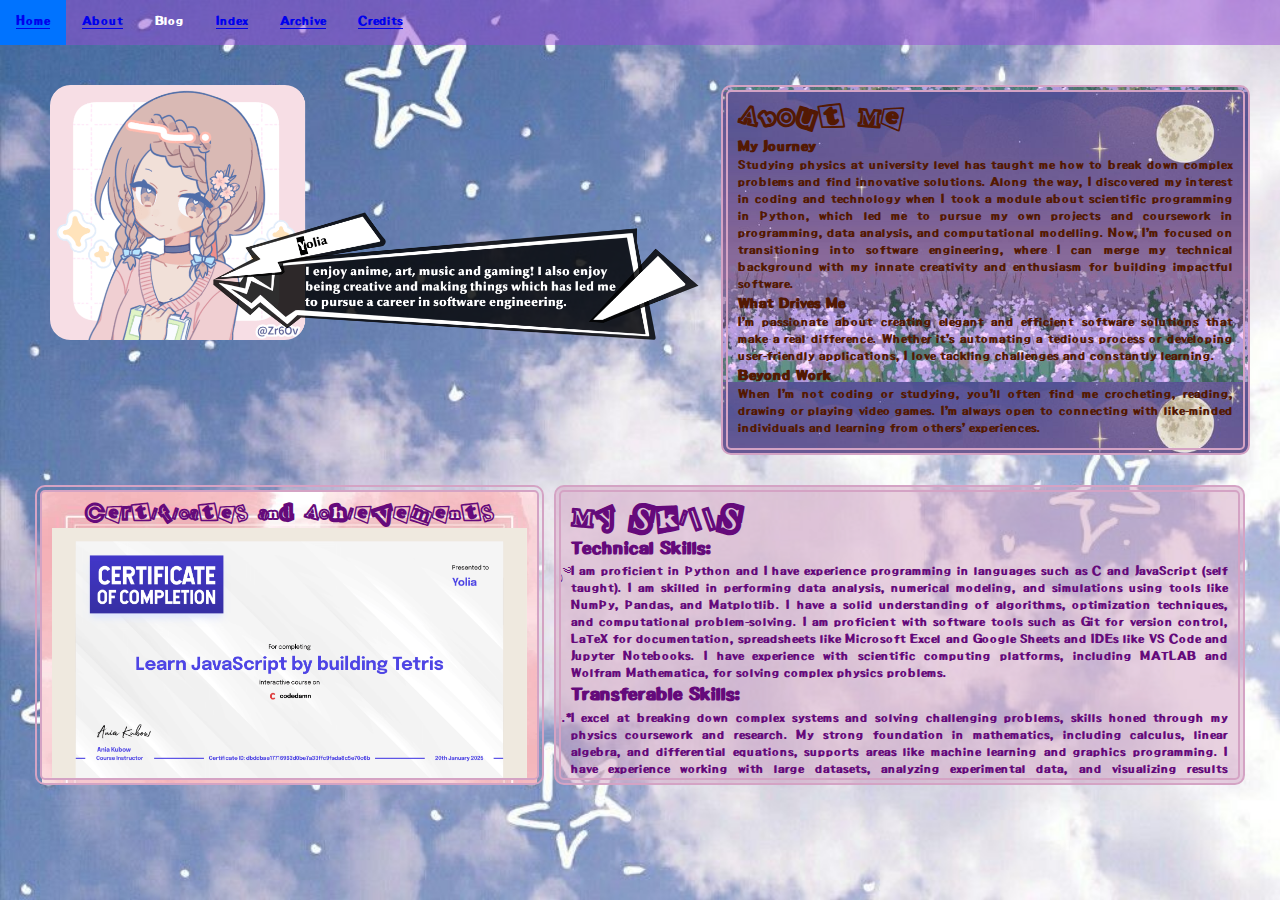
<file: about.html>
<!DOCTYPE html>
<html lang="en">
<head>
  <meta charset="UTF-8">
  <meta name="viewport" content="width=device-width, initial-scale=1.0">
  <meta name="keywords" content="HTML, CSS, meta">
  <meta name="description" content="This is a page for meta tags in HTML">
  <meta name="revised" content="Simplicode, 13/10/24">
  <meta name="author" content="user">
  <title>About Me: Yolia</title>
</head>

<style>
  /* Global reset */
  * {
    margin: 0;
    padding: 0;
    box-sizing: border-box;
  }

  /* Global styles */
  html, body {
    height: 100%;
    font-family: Persona5, sans-serif;
    color: rgb(101, 10, 123);
    scroll-behavior: smooth;
    scrollbar-width: thin; /* Adjust scrollbar appearance */
    scrollbar-color: #a3b7d4 transparent;
    overflow-y: auto;
  }

  #heading {
      font-family: Persona5Menu;
    }

  body {
    display: flex;
    flex-direction: column;
    background-image: url('images/backgrounds/aboutpage.jpg');
    background-size:cover;
    background-repeat: no-repeat;
  }

  .navbar {
      background-color: rgba(150, 75, 215, 0.493);
    }

    .navbar a {
      float: left;
      font-size: 16px;
      text-align: center;
      padding: 14px 16px;
    }

    .dropdown {
      float: left;
      overflow: hidden;
    }

    .dropdown .dropbutton {
      font-size: 16px;
      border: none;
      outline: none;
      color: white;
      padding: 14px 16px;
      background-color: inherit;
      font-family: inherit; /* Important for vertical align on mobile phones */
      margin: 0; /* Important for vertical align on mobile phones */
    }

    /* Add a red background color to navbar links on hover */
    .navbar a:hover, .dropdown:hover .dropbutton {
      background-color: rgb(0, 115, 255);
    }

    /* Dropdown content (hidden by default) */
    .dropdown-content {
      display: none;
      position: absolute;
      background-color: #f9f9f9;
      min-width: 160px;
      box-shadow: 0px 8px 16px 0px rgba(231, 172, 213, 0.466);
      z-index: 1;
    }

    /* Links inside the dropdown */
    .dropdown-content a {
      float: none;
      color: black;
      padding: 12px 16px;
      text-decoration: none;
      display: block;
      text-align: left;
    }

    /* Add a grey background color to dropdown links on hover */
    .dropdown-content a:hover {
      background-color: #ddd;
    }

    /* Show the dropdown menu on hover */
    .dropdown:hover .dropdown-content {
      display: block;
    }

  /* Asymmetrical layout sections */
  .section {
    display: flex;
    flex-wrap: wrap;
    margin: 20px 30px -20px; /*top, left margins, middle center space*/

  }

  .box1 {
    flex: 1 1 50%;
    margin: 20px; /* Add asymmetry with margin */
  }

  .box2 {
    flex: 1 1 40%;
    margin: 20px 0; /* Add spacing for variety */
    border: 7px double #D4A3C4;
    text-align: justify;
    padding: 10px;
    border-radius: 10px;
    background-image: url(images/purple.jpg);
    background-size: contain;
    font-family: Persona5, sans-serif;
    color: rgb(83, 25, 3);

  }

  .box3 {
    flex: 1 1 20%; /* Take 60% width */
    height: 300px;
    margin: 10px 5px; /* Center horizontally */
    border: 7px double #D4A3C4;
    text-align: center;
    padding: 10px;
    border-radius: 10px;
    overflow-y: scroll;
    display: flexbox;
    background-image: url(images/pink.jpg);
    background-size:cover;
    background-repeat: no-repeat;
    overflow: scroll;
  }

  .box4 {
    flex: 1 1 35%; /* Take 30% width */
    margin: 10px 5px; /* Offset for asymmetry */
    height: 300px;
    border: 7px double #D4A3C4;
    background:#d4a3c480;
    text-align: justify;
    padding: 10px;
    border-radius: 10px;
    overflow-y: scroll;
  }

  .box1 img, .box3 img {
    max-width: 100%;
    height: auto;
  }

  /* Media Queries for responsiveness */
  @media (max-width: 768px) {
    .section {
      align-items: center;
    }

    .box1, .box2, .box3, .box4 {
      flex: 1 1 100%; /* Stack boxes */
    }
  }

  @font-face {
    font-family: Persona5Menu;
    src: url('fonts/Persona5MenuFont.ttf');
  }

  @font-face {
    font-family: Persona5;
    src: url('fonts/Persona5regfont.ttf');
  }
</style>

<body>

  <div class="navbar">
    <a href="index.html">Home</a>
    <a href="about.html">About</a>

    <div class="dropdown">
      <button class="dropbutton">Blog
        <i class="fa fa-caret-down"></i>
      </button>
      <div class="dropdown-content">
        <a href="#">Project 1</a>
        <a href="#">Project 2</a>
        <a href="#">Project 3</a>
      </div>

    </div>
    <a href="index_page.html">Index</a>
    <a href="archive.html">Archive</a>
    <a href="credits.html">Credits</a>
  </div>

  <!-- Profile Section -->
  <div class="section">
    <div class="box1">
      <div id="profile">
        <img src="images/about_page/dialogue.png" alt="image_not_displayed" height="500px" width="100%">
      </div>
    </div>
    <div class="box2">
      <h1 id="heading">About Me</h1>
      <p>

        <h3>My Journey</h3>

          Studying physics at university level has taught me how to break down complex problems and find innovative solutions. Along the way, I discovered my interest in coding and technology when I took a module about scientific programming in Python, which led me to pursue my own projects and coursework in programming, data analysis, and computational modelling. Now, I’m focused on transitioning into software engineering, where I can merge my technical background with my innate creativity and enthusiasm for building impactful software. <br>

          <h3>What Drives Me</h3>

          I’m passionate about creating elegant and efficient software solutions that make a real difference. Whether it’s automating a tedious process or developing user-friendly applications, I love tackling challenges and constantly learning.

          <h3>Beyond Work</h3>

          When I’m not coding or studying, you’ll often find me crocheting, reading, drawing or playing video games. I’m always open to connecting with like-minded individuals and learning from others’ experiences.</p>
      </p>
    </div>
  </div>

  <div class="section">
    <div class="box3">
      <h2 id="heading">Certificates and Achievements</h2>
      <img src="images/certificates/LearnJavaScriptbybuildingTetris-1.png" alt="image_not_displayed" height="300px" width="500px">
      <img src="images/certificates/Excode_Certificate_Yolia Simon.png" alt="image_not_displayed" height="300px" width="500px">
      <img src="images/certificates/JPmorgan.jpg" alt="image_not_displayed" height="300px" width="500px">
      <img src="images/certificates/Headstart EDT Certificate_page-0001.jpg" alt="image_not_displayed" height="700px" width="500px">
      <img src="images/certificates/Headstart EDT Certificate_page-0002.jpg" alt="image_not_displayed" height="700px" width="500px">
      <div id="profile">

      </div>
    </div>
    <div class="box4">
      <h1 id="heading">My SkillS</h1>

      <h2>Technical Skills:</h2>

        <li style="list-style-type: '*ೃ༄';">
          I am proficient in Python and I have experience programming in languages such as C and JavaScript (self taught).
          I am skilled in performing data analysis, numerical modeling, and simulations using tools like NumPy, Pandas, and Matplotlib.
          I have a solid understanding of algorithms, optimization techniques, and computational problem-solving.
          I am proficient with software tools such as Git for version control, LaTeX for documentation, spreadsheets like Microsoft Excel and Google Sheets and IDEs like VS Code and Jupyter Notebooks.
          I have experience with scientific computing platforms, including MATLAB and Wolfram Mathematica, for solving complex physics problems.</li>


      <h2>Transferable Skills:</h2>
        <li style="list-style-type: '✧.*';">
          I excel at breaking down complex systems and solving challenging problems, skills honed through my physics coursework and research.
          My strong foundation in mathematics, including calculus, linear algebra, and differential equations, supports areas like machine learning and graphics programming.
          I have experience working with large datasets, analyzing experimental data, and visualizing results effectively.
          I am skilled at conducting research, testing hypotheses, and optimizing solutions through analytical thinking.</li>
      <h2>Soft Skills:</h2>
        <li style="list-style-type: '༊*·˚';">
          I am able to manage time efficiently, prioritise task and meet deadlines in a flexible work environment. I have collaborated effectively on group projects and laboratory work, demonstrating strong teamwork and communication skills.
          My attention to detail, developed through precise experimental work in physics, is critical for coding and debugging.
          Transitioning from physics to software engineering highlights my adaptability and eagerness to learn new skills and technologies.</li>
      <h2>Specialized Interests:</h2>
        <li style="list-style-type: '✧˖*°࿐';">
          I have explored machine learning concepts by taking the ExeAI course.
          I have gained exposure to web development by working with HTML/CSS (self taught), and JavaScript to build basic applications.
          My experience with parallel computing and high-performance computing comes from running physics simulations on advanced computational platforms.</li>


    </div>
  </div>


</body>
</html>
</file>
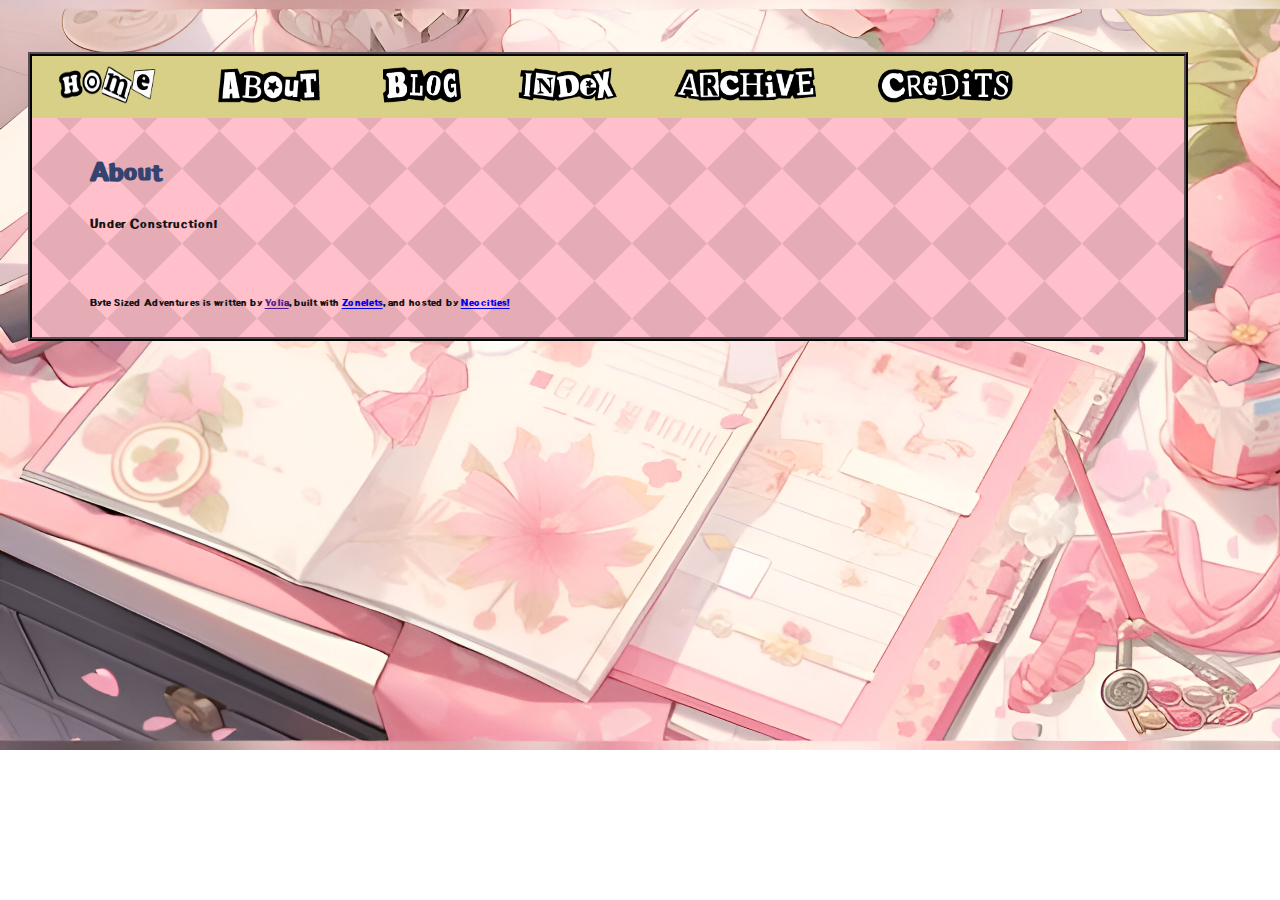
<file: zonelets/about.html>
<!DOCTYPE html>
<html>
  <head>
    <title>About Zonelets</title>
    <link rel="icon" href="./images/favicon.png" type="image/x-icon"/>
    <meta name="viewport" content="width=device-width, initial-scale=1.0">
    <meta charset="UTF-8">
    <link href="./style/style.css" rel="stylesheet" type="text/css" media="all">
  </head>
  <body>
    <div id="container">
    <div id="header_nav">...</div>
    <div id="content">

      <h1>About</h1>
      <p>[Under Construction!]</p>

    </div> <!-- end of div id="content" -->
    <div id="footer"></div>
    </div> <!-- end of div id="container" -->
  <script src="./script.js"></script>
  </body>
</html>
</file>
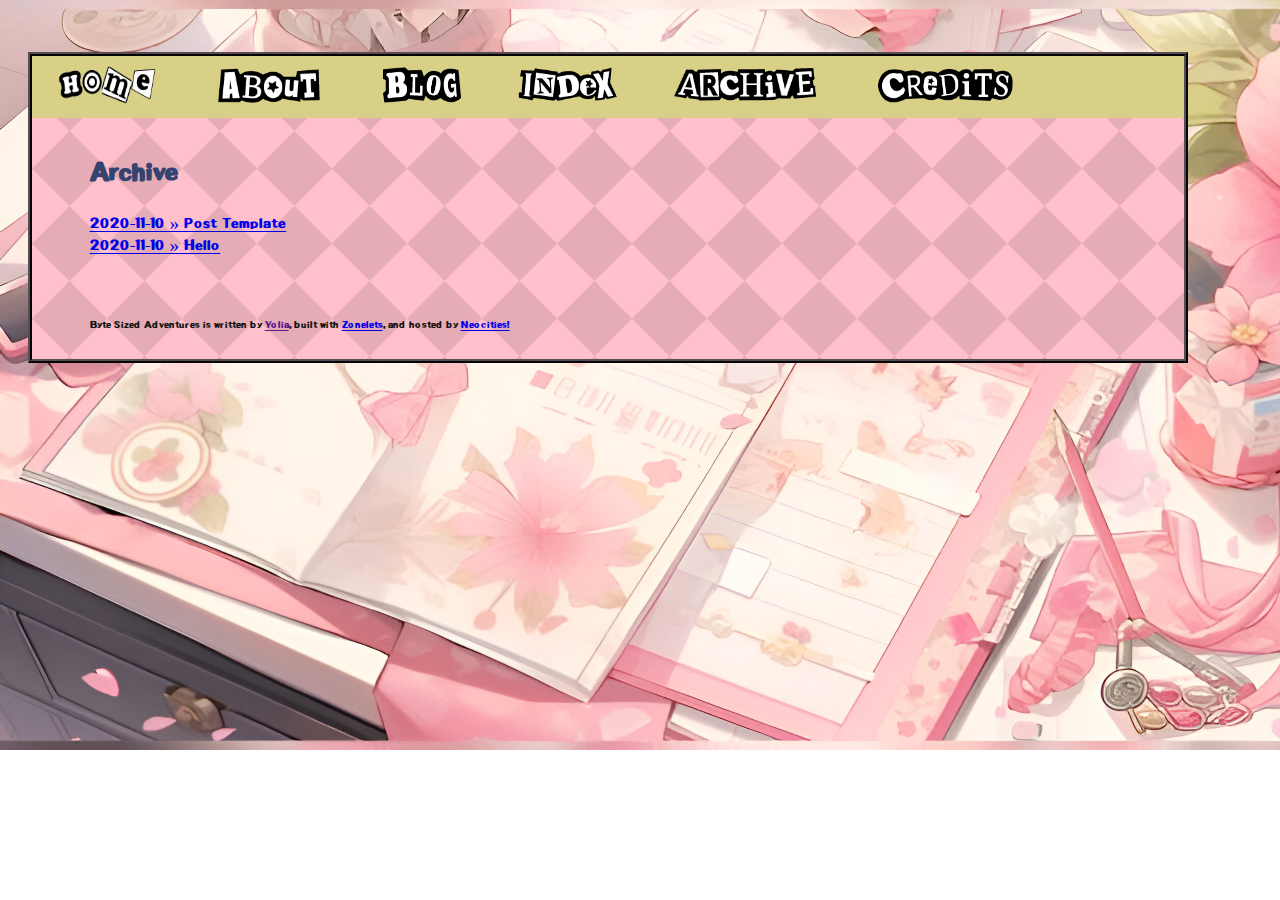
<file: zonelets/archive.html>
<!DOCTYPE html>
<html>
  <head>
    <title>Zonelets Archive</title>
    <meta name="author" content="Marina Kittaka">
    <meta name="description" content="The full list of posts on the Zonelets blog!">
    <link rel="icon" href="./images/favicon.png" type="image/x-icon"/>
    <meta name="viewport" content="width=device-width, initial-scale=1.0">
    <meta charset="UTF-8">
    <link href="./style/style.css" rel="stylesheet" type="text/css" media="all">
  </head>
  <body>
    <div id="container">
    <div id="header_nav">...</div>
    <div id="content">
    <h1>Archive</h1>
    <div id="postlistdiv"></div>
    </div> <!-- end of div id="content" -->
    <div id="footer"></div>
    </div> <!-- end of div id="container" -->

  <!-- Here's the link to our JavaScript! -->
  <script src="./script.js"></script>
  </body>
</html>
</file>
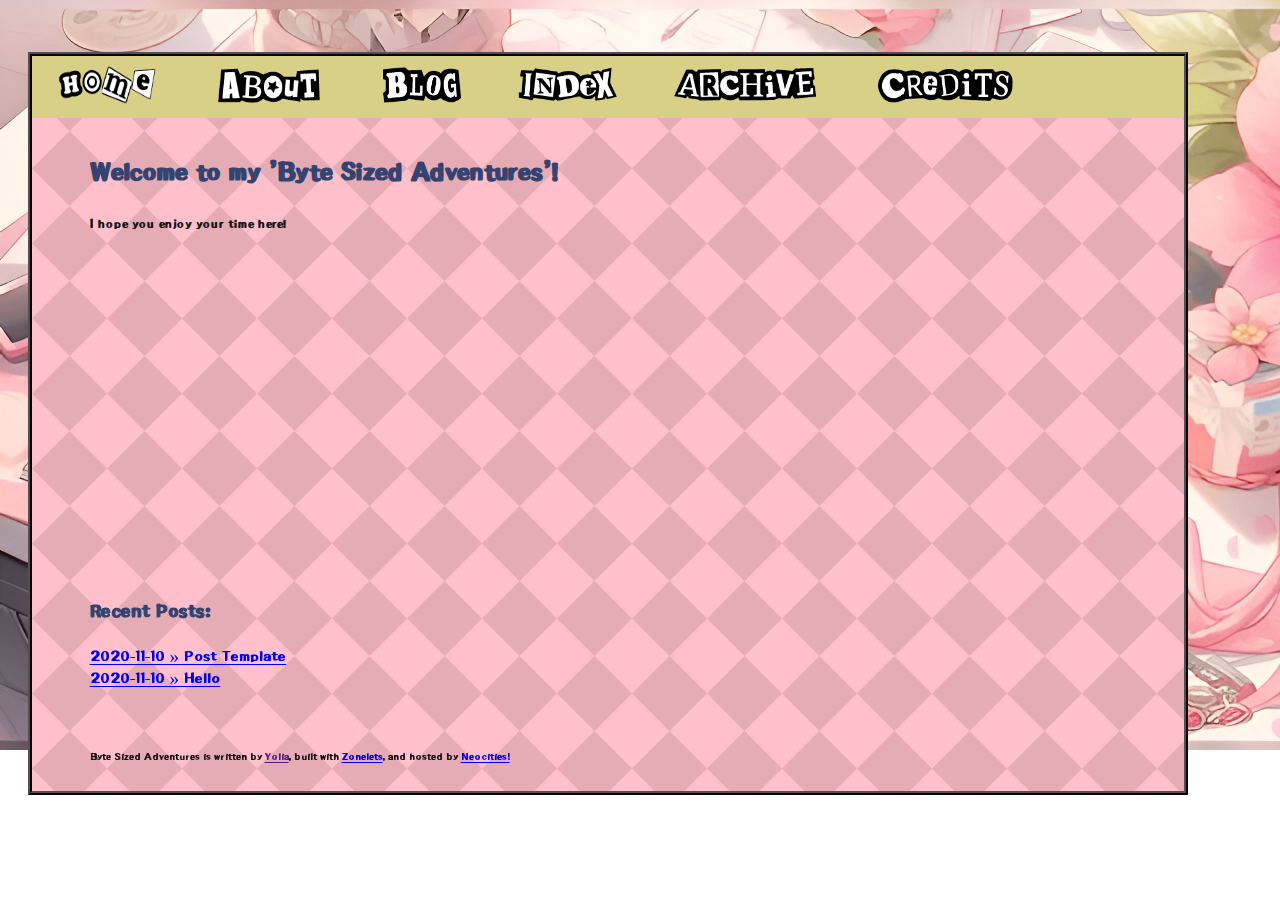
<file: zonelets/blog.html>
<!DOCTYPE html>
<html>
  <head>
    <title>Byte Sized Adventures</title>
    <!-- The description is not directly visible on the page. But it can show up in certain places like search engines. Probably unnecessary for most pages in your blog. -->
    <meta name="description" content="Zonelets is a scrappy blogging workflow designed to encourage creative fun on the internet!">
    <!-- This specifies the favicon (little icon on the browser tab) -->
    <link rel="icon" href="./images/favicon.png" type="image/x-icon"/>
    <!-- This helps our site look consistent across devices -->
    <meta name="viewport" content="width=device-width, initial-scale=1.0">
    <meta charset="UTF-8">
    <!-- Here's the link to our CSS stylesheet! -->
    <link href="./style/style.css" rel="stylesheet" type="text/css" media="all">
  </head>
  <body>
    <div id="container">
    <div id="header_nav">This site requires JavaScript!</div>
    <div id="content">


      <h1>Welcome to my 'Byte Sized Adventures'!</h1>

      <div id="box">
        <p>I hope you enjoy your time here!</p>

        <iframe width="314" height="321" scrolling="no" src="https://gifypet.neocities.org/pet/pet.html?name=Aiko&dob=1743586289&gender=f&element=Water&pet=anime.gif&map=tree.jpg&background=https%3A%2F%2Fi.pinimg.com%2F736x%2F50%2Fbb%2Fe5%2F50bbe581b24669a70371b6385818fa7d.jpg&tablecolor=white&textcolor=black" frameborder="0"></iframe>
      </div>


      <div id="recentpostlistdiv"></div>

    </div> <!-- end of div id="content" -->
    <div id="footer"></div>
    </div> <!-- end of div id="container" -->
  <!-- Here's the link to our JavaScript! -->
  <script src="./script.js"></script>
  </body>
</html>
</file>
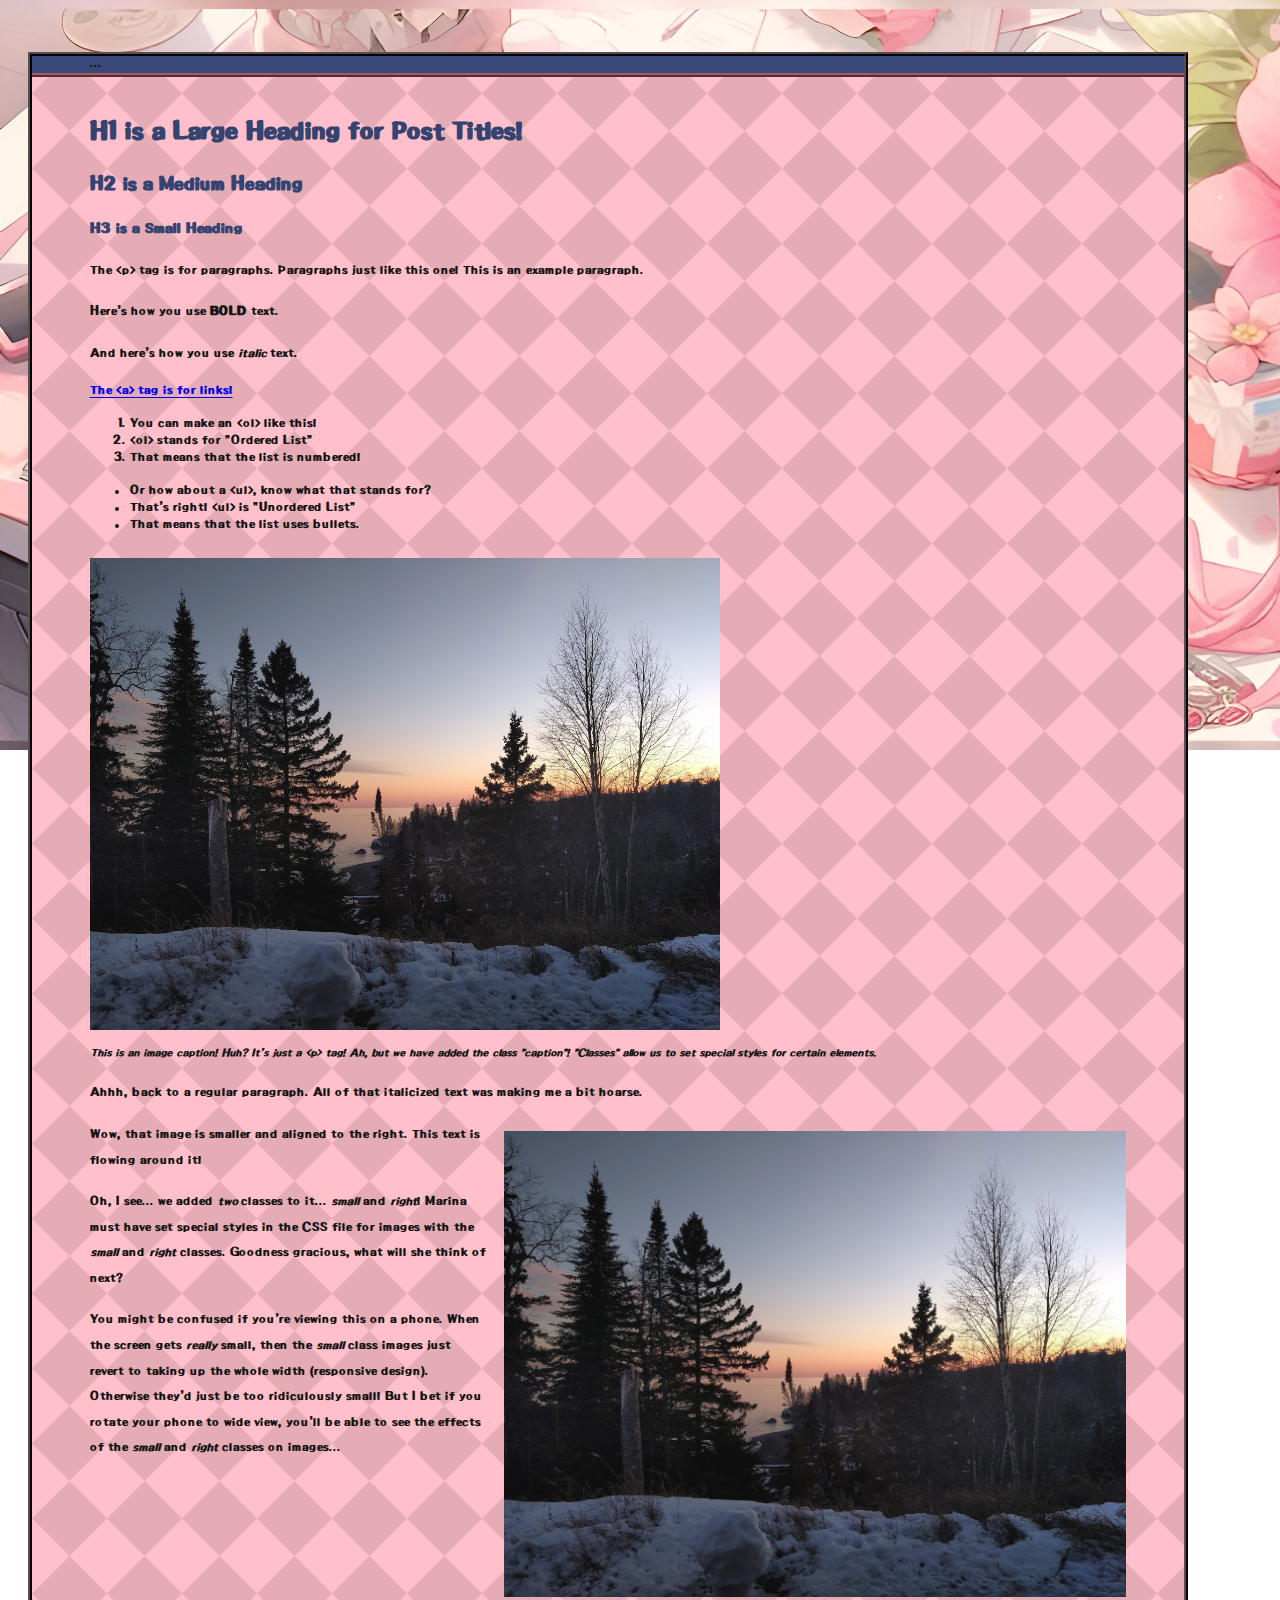
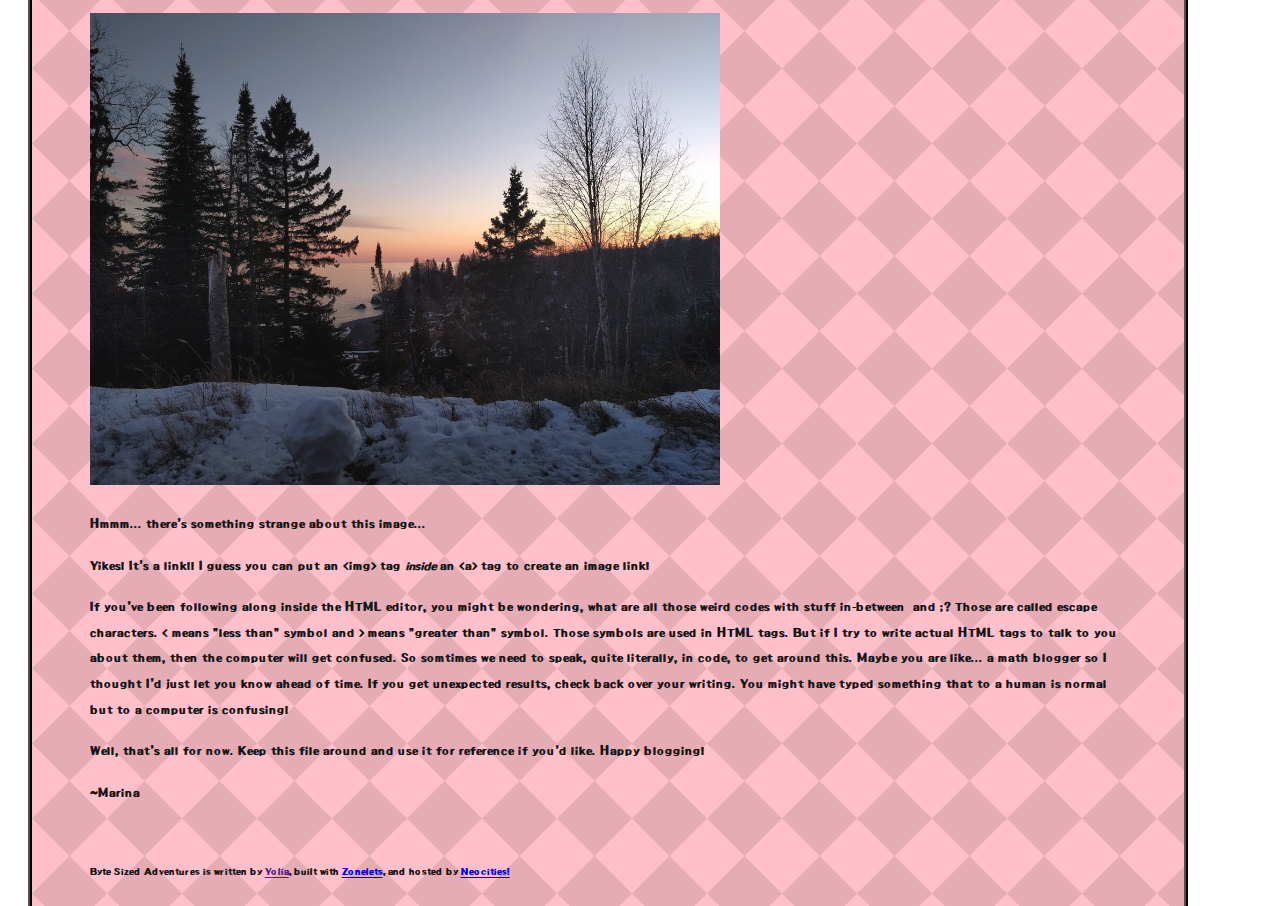
<file: zonelets/posts/2020-11-10-HTML-cheat-sheet.html>
<!DOCTYPE html>
<html>
  <head>
    <title>Blog Post</title> <!-- If you leave title as "Blog Post", it will automatically be updated to the post title -->
    <link rel="icon" href="../images/favicon.png" type="image/x-icon"/>
    <meta name="viewport" content="width=device-width, initial-scale=1.0">
    <meta charset="UTF-8">
    <link href="../style/style.css" rel="stylesheet" type="text/css" media="all">
  </head>
  <body>
    <div id="container">
    <div id="header">...</div>
    <div id="content">
      <h1>H1 is a Large Heading for Post Titles!</h1> <!--In general, this content is automatically generated for blog posts-->
      
      <h2>H2 is a Medium Heading</h2>
      
      <h3>H3 is a Small Heading</h3>
      
      <p>The &lt;p&gt; tag is for paragraphs. Paragraphs just like this one! This is an example paragraph.</p>
      
      <p>Here's how you use <strong>BOLD</strong> text.</p>
      
      <p>And here's how you use <em>italic</em> text.</p>
      
      <a href="the_actual_link_goes_here">The &lt;a&gt; tag is for links!</a>
      
      <ol>
        <li>You can make an &lt;ol&gt; like this!</li>
        <li>&lt;ol&gt; stands for "Ordered List"</li>
        <li>That means that the list is numbered!</li>
      </ol>
      
      <ul>
        <li>Or how about a &lt;ul&gt;, know what that stands for?</li>
        <li>That's right! &lt;ul&gt;  is "Unordered List"</li>
        <li>That means that the list uses bullets.</li>
      </ul>
      
      <img src="../images/lake.jpg" alt="Concise description of lake photo for screen readers or if image fails to load.">
      <p class="caption">This is an image caption! Huh? It's just a &lt;p&gt; tag! Ah, but we have added the class "caption"! "Classes" allow us to set special styles for certain elements.<p>
      
      <p>Ahhh, back to a regular paragraph. All of that italicized text was making me a bit hoarse. </p>
      
      <img src="../images/lake.jpg" alt="Alt text" class="small right">
      
      <p>Wow, that image is smaller and aligned to the right. This text is flowing around it!</p>
      <p>Oh, I see... we added <em>two</em> classes to it... <em>small</em> and <em>right</em>! Marina must have set special styles in the CSS file for images with the <em>small</em> and <em>right</em> classes. Goodness gracious, what will she think of next?</p>
      <p>You might be confused if you're viewing this on a phone. When the screen gets <em>really</em> small, then the <em>small</em> class images just revert to taking up the whole width (responsive design). Otherwise they'd just be too ridiculously small! But I bet if you rotate your phone to wide view, you'll be able to see the effects of the <em>small</em> and <em>right</em> classes on images...</p>
      
      <a href=""><img src="../images/lake.jpg" alt="Alt text"></a>
      <p>Hmmm... there's something strange about this image...</p>
      <p>Yikes! It's a link!! I guess you can put an &lt;img&gt; tag <em>inside</em> an &lt;a&gt; tag to create an image link!</p>
      <p>If you've been following along inside the HTML editor, you might be wondering, what are all those weird codes with stuff in-between & and ;? Those are called escape characters. &lt; means "less than" symbol and &gt; means "greater than" symbol. Those symbols are used in HTML tags. But if I try to write actual HTML tags to talk to you about them, then the computer will get confused. So somtimes we need to speak, quite literally, in code, to get around this. Maybe you are like... a math blogger so I thought I'd just let you know ahead of time. If you get unexpected results, check back over your writing. You might have typed something that to a human is normal but to a computer is confusing!</p>
      
      
      
      <!--You can have empty space in your HTML file. It will just be ignored.-->
      
      
      
      <p>Well, that's all for now. Keep this file around and use it for reference if you'd like. Happy blogging!</p>
      <p>~Marina</p>
    </div> <!-- end of div id="content" -->
    <div id="footer"></div>
    </div> <!-- end of div id="container" -->
  <!-- Here's the link to our JavaScript! -->
  <script src="../script.js"></script>
  </body>
</html>
</file>
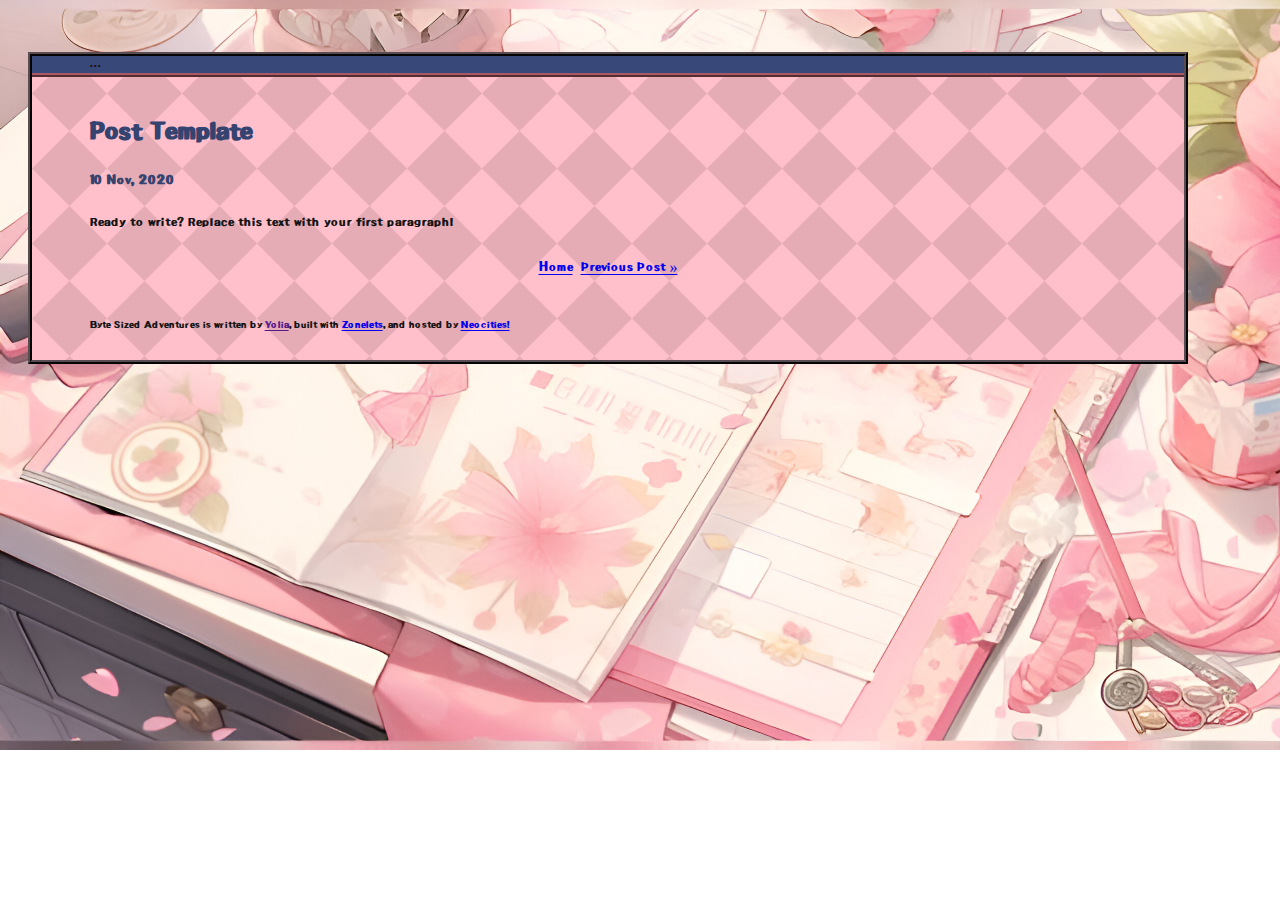
<file: zonelets/posts/2020-11-10-Post-Template.html>
<!DOCTYPE html>
<html>
  <head>
    <title>Blog Post</title> <!-- If you leave title as "Blog Post", it will automatically be updated to the post title -->
    <link rel="icon" href="../images/favicon.png" type="image/x-icon"/>
    <meta name="viewport" content="width=device-width, initial-scale=1.0">
    <meta charset="UTF-8"> 
    <link href="../style/style.css" rel="stylesheet" type="text/css" media="all">    
  </head>
  <body>
    <div id="container">
    <div id="header">...</div>
    <div id="content">
      <h1 id="postTitleH1"></h1>
      <h4 id="postDate"></h4>
      
      <p>Ready to write? Replace this text with your first paragraph!</p>
      
      
    <div id="nextprev"></div>
    </div> <!-- end of div id="content" -->
    <div id="footer"></div>
    </div> <!-- end of div id="container" -->
  <!-- Here's the link to our JavaScript! -->
  <script src="../script.js"></script>
  </body>
</html>
</file>
<file: zonelets/style/style.css>
@font-face {
    font-family: Persona5Menu;
    src: url(../../fonts/Persona5MenuFont.ttf);
  }

  @font-face {
    font-family: Persona5;
    src: url(../../fonts/Persona5regfont.ttf);
  }

html {
  scroll-behavior: smooth;
  scrollbar-width: thin;
  scrollbar-color: #D4A3C4 transparent;
  font-family: Persona5;
}

body {
  background-image: url('../../images/backgrounds/blogbackground.jpg');
  background-size: 1500px 750px;
  background-repeat: no-repeat;
  font-size: 1rem;
  margin: 0;

}

p {
  line-height: 1.6em;
}

hr {
  border: solid #c7b591;
  border-width: 2px 0 0 0;
  opacity: 0;
}

img {
  max-width: 100%;
  height: auto;
  margin-top: 0.5em;
  margin-bottom: 0.5em;
}
.right {
  float: right;
  margin-left: 1em;
}
.left {
  float: left;
  margin-right: 1em;
}
.center {
  display: block;
  margin-right: auto;
  margin-left: auto;
  text-align: center;
}

.navbar {
  padding-top: 1.5vh;
  text-align: justify;
  background-color: #d8d086;
  height: 3em;
}
.link-wrapper {
  position: relative;
  display: inline-block;
  margin: 0px 2vw;

  .fallback {
    font-size: 2.7em;
    letter-spacing: 4px;
    line-height: 0;
    opacity: 0;
    position: relative;
    top: 15px;
    left: 0;
  }
  .shape-wrapper {
    display: none;
    position: absolute;
    top: 0;
    left: 0;
    right: 0;
  }
  &:hover {
    z-index: 9999;
    .shape-wrapper {
      transform: rotate(-6deg);
      display: block;
      .shape.cyan-fill {
        transform: scale(3,.1);
      }
    }
    .img-wrapper {
      img {
       animation: tiltBounce .15s ease;
       animation-fill-mode: forwards;
       display: block;
        &.normal {
           mix-blend-mode: darken;
        }
      }
    }
  }
  &:nth-child(even) {
    &:hover {
      .shape-wrapper { transform: rotate(11deg) }
      .img-wrapper img {
         animation: tiltBounceAlt .15s ease;
         animation-fill-mode: forwards;
      }
    }
  }
}

.img-wrapper {
  img {
    width: auto;
    height: 40px;
    display: block;
    left: 0;
    right: 0;
    top: -5px;
    margin: 0 auto;
    position: absolute;
    z-index: 999;
    &.normal {
      display: block;
    }
    &.active {
      display: none;
      z-index: -1;
    }
  }
}
.shape-wrapper {
  filter: sepia(50%) saturate(3);
  .shape {
    transition: all .1s linear;
    position: absolute;
    top: 0;
    left: 0;
    right: 0;
    height: 35px;
    overflow: hidden;
    svg {
      position: absolute;
      left: 0;
      top: 0;
    }
    &.cyan-fill {
      mix-blend-mode: screen;
      animation-delay: 0.05s;
      animation-duration: .4s;
    }
    &.red-fill {
      animation-duration: .45s;
      animation-delay: 0.08s;
      opacity: .8;
    }
  }
}


.jelly {
  -webkit-animation-name: jelly;
          animation-name: jelly;
  -webkit-transform-origin: center;
          transform-origin: center;
  -webkit-animation-iteration-count: infinite;
          animation-iteration-count: infinite;
  -webkit-animation-timing-function: linear;
          animation-timing-function: linear;
}

@keyframes tiltBounce {
  0% {
    transform: scale(1) rotate(-7deg);
  }
  50% {
    transform: scale(1.5) rotate(-7deg);
  }
  100% {
    transform: scale(1.15) rotate(-7deg);
  }
}
@keyframes tiltBounceAlt {
  0% {
    transform: scale(1) rotate(7deg);
  }
  50% {
    transform: scale(1.5) rotate(7deg);
  }
  100% {
    transform: scale(1.15) rotate(7deg);
  }
}
@keyframes jelly {
  0% {
    width: 100%; transform: scale(1.25,1) skewX(20deg) translateY(3px) rotateX(40deg) rotateY(10deg) rotateZ(-10deg);
  }
  50% { width: 100%; transform: scale(1.25,1.1) skewX(-15deg) translateY(-2px) translateZ(-30px); }
  100% { width: 100%; transform: scale(1.25,1) skewX(20deg) translateY(3px) rotateX(-40deg) rotateY(-10deg) rotateZ(-15deg); }
}

@media only screen and (min-width: 600px) {
  .small {
    max-width: 60%;
    height: auto;
  }
}

/* comment out media stuff */

@media only screen and (max-width: 1200px) {
  body {
    font-size: 16px; /* Adjust font size for medium screens */
  }

  #container {
    width: 100%;
    margin-left: 1em;
    margin-right: 1em;
  }

  #header ul {
    font-size: 1.1em; /* Reduce font size for smaller screens */
  }
}

@media only screen and (max-width: 900px) {
  body {
    font-size: 14px; /* Smaller font for mobile */
  }

  .navbar {
    height: 2em;
  }

  .link-wrapper {
    margin: 0px 8px; /* Less margin for smaller devices */
  }

  #container {
    margin-left: 1em;
    margin-right: 1em;
  }

  #header li {
    font-size: 1em; /* Adjust header list items for smaller screens */
  }

  .img-wrapper img {
    height: 30px; /* Adjust image size for mobile */
  }
}

@media only screen and (max-width: 600px) {
  body {
    font-size: 12px; /* Smaller font size for very small screens */
  }

  .navbar {
    height: 2em;
  }

  #container {
    width: 100%;
    margin-left: 1em;
    margin-right: 1em;
  }

  #header li {
    font-size: 0.9em; /* Adjust font size further */
  }

  .link-wrapper {
    margin: 0px 4px; /* Reduce margin on small screens */
  }

  .img-wrapper img {
    height: 25px; /* Smaller images on mobile */
  }

  p {
    font-size: 0.9em; /* Slightly smaller paragraphs */
  }

  hr {
    border-width: 1px 0 0 0; /* Thinner hr on small screens */
  }
}

@media only screen and (max-width: 400px) {
  body {
    font-size: 10px; /* Very small font size for very small devices */
  }

  .navbar {
    height: 2em;
    padding-top: 10px;
  }

  #container {
    margin-left: 0.5em;
    margin-right: 0.5em;
  }

  #header li {
    font-size: 0.8em; /* Further reduce the font size for ultra-small devices */
  }

  .img-wrapper img {
    height: 20px; /* Super small images */
  }

  p {
    font-size: 0.8em; /* Adjust font size for smaller screens */
  }
}

.caption {
  margin-top: 0;
  font-size: 0.9em;
  font-style: italic;
}

a:hover {
  background-color: #fff6e6;
}

h1, h2, h3, h4, h5 {
  color: #34436f;
}

/*#CONTAINER is the rectangle that contains everything but the background!*/
#container {
  display: inline-block;
  margin-top: 3.5em;
  margin-left: 2em;
  margin-right: 2em;
  width: 90%; /* Use percentage to allow scaling */
  max-width: 1200px; /* Set a maximum width to avoid stretching too much */
	background-color: pink;
  background-image: url(/zonelets/images/bg_diamond.png);
  color: #151515;
  outline-color: #594c52;
  outline-style: ridge;
  outline-width: 4px;
  outline-offset: 0;
}

#content {
  padding: 2vh 5%; /* Use viewport height for padding */
}



/*HEADER STYLE*/
#header {
  background-color: #384879;
  padding: 0 5%;
  border-color: #a95964;
  border-style: ridge;
  border-width: 0 0 4px 0;
}
#header ul {
  list-style-type: none;
  padding: 0.5em 0;
  margin: 0;
}
#header li {
  font-size: 1.2em;
  display: inline-block;
  margin-right: 1.5em;
  margin-bottom: 0.2em;
  margin-top: 0.2em;
}
#header li a {
  color: white;
  text-decoration: none;
  background-color: inherit;
}
#header li a:hover {
  text-decoration: underline;
}

/*POST LIST STYLE*/
#postlistdiv ul {
  font-size: 1.2em;
  padding: 0;
  list-style-type: none;
}
#recentpostlistdiv ul {
  font-size: 1.2em;
  padding: 0;
  list-style-type: none;
}
.moreposts {
  font-size: 0.8em;
  margin-top: 0.2em;
}

/*NEXT AND PREVIOUS LINKS STYLE*/
#nextprev {
  text-align: center;
  margin-top: 1.4em;
}

/*DISQUS STYLE*/
#disqus_thread {
  margin-top: 1.6em;
}

/*FOOTER STYLE*/
#footer {
  font-size: 0.8em;
  padding: 0 5% 10px 5%;
}
</file>
